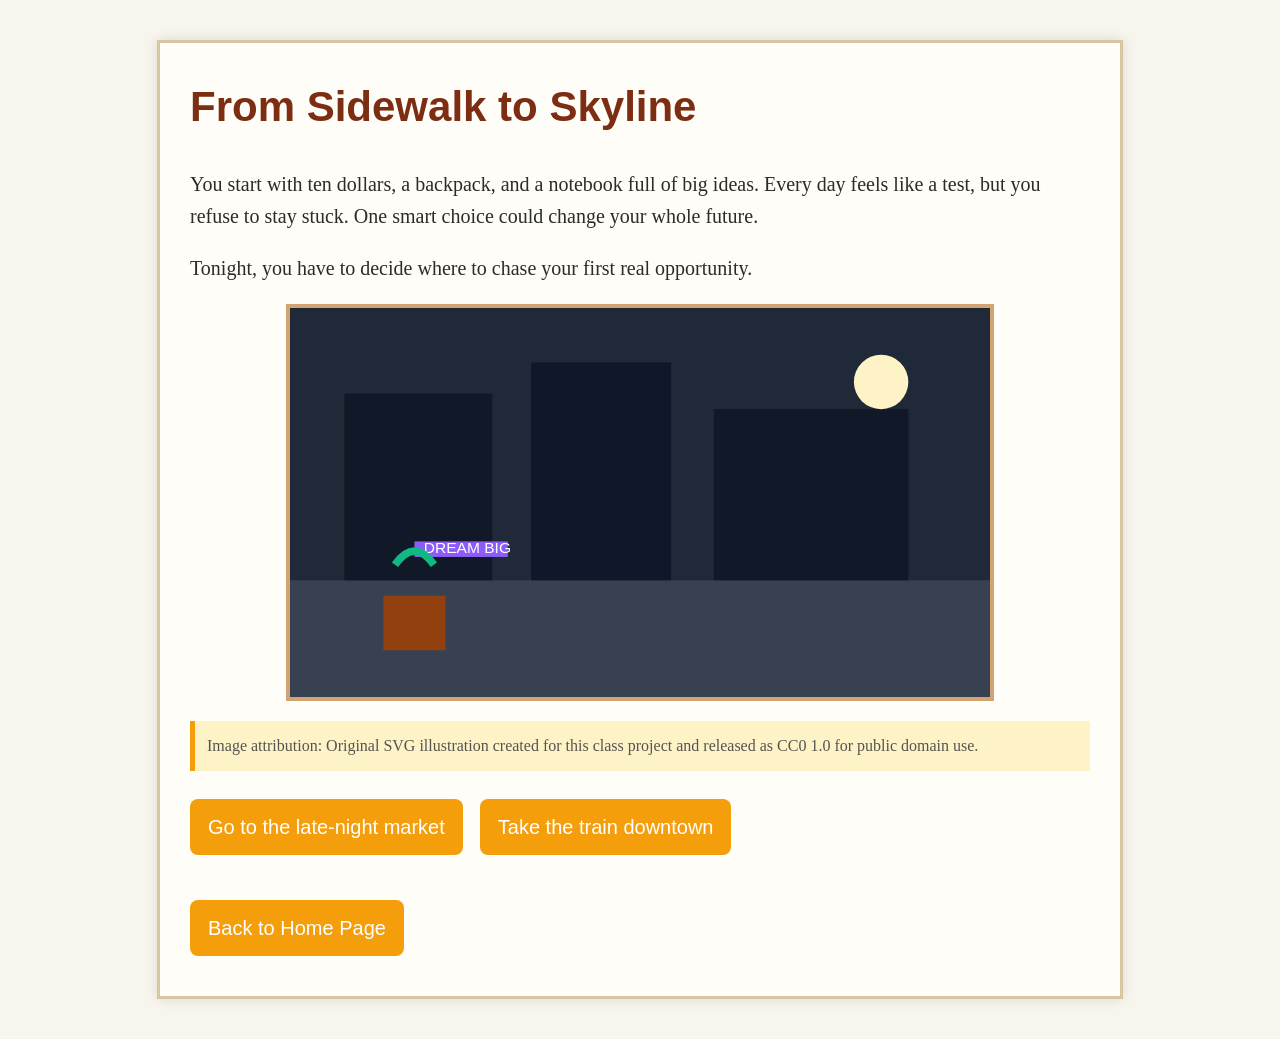
<file: index.html>
<!DOCTYPE html>
<html>
<head>
    <title>From Sidewalk to Skyline</title>
    <link rel="stylesheet" href="style.css">
</head>
<body>
    <div class="container">
        <h1>From Sidewalk to Skyline</h1>
        <p>You start with ten dollars, a backpack, and a notebook full of big ideas. Every day feels like a test, but you refuse to stay stuck. One smart choice could change your whole future.</p>
        <p>Tonight, you have to decide where to chase your first real opportunity.</p>
        <img src="alley.svg" alt="From Sidewalk to Skyline">
        <p class="credit">Image attribution: Original SVG illustration created for this class project and released as CC0 1.0 for public domain use.</p>
        <div class="choices">
            <a href="market.html">Go to the late-night market</a>
            <a href="train.html">Take the train downtown</a>
        </div>
        <div class="footer-links">
            <a class="home-link" href="index.html">Back to Home Page</a>
        </div>
    </div>
</body>
</html>
</file>
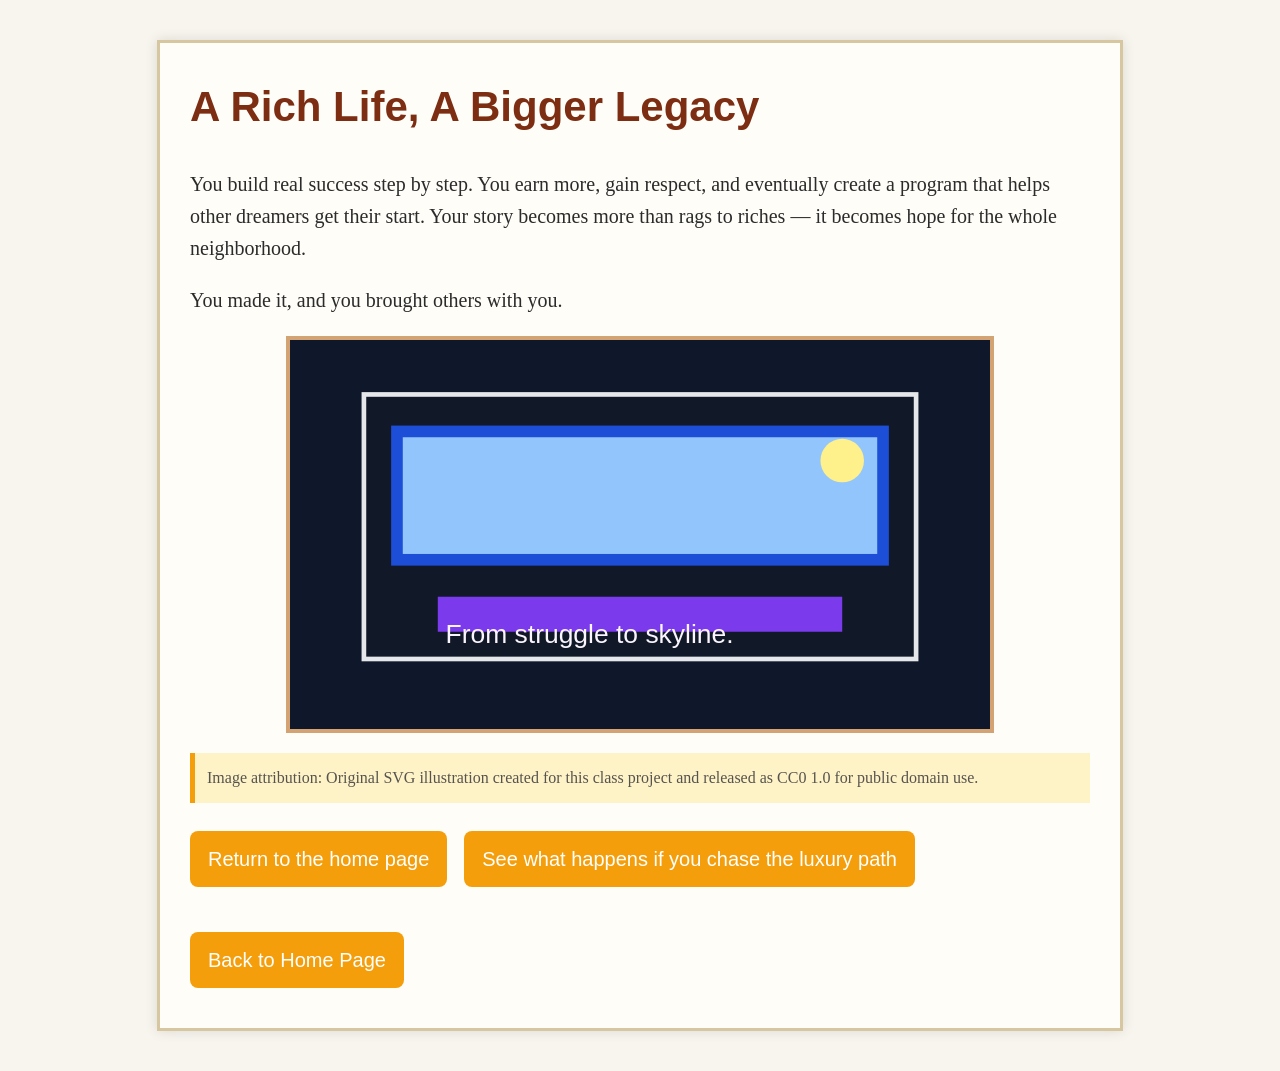
<file: community.html>
<!DOCTYPE html>
<html>
<head>
    <title>Legacy of Wealth</title>
    <link rel="stylesheet" href="style.css">
</head>
<body>
    <div class="container">
        <h1>A Rich Life, A Bigger Legacy</h1>
        <p>You build real success step by step. You earn more, gain respect, and eventually create a program that helps other dreamers get their start. Your story becomes more than rags to riches — it becomes hope for the whole neighborhood.</p>
        <p>You made it, and you brought others with you.</p>
        <img src="community.svg" alt="A Rich Life, A Bigger Legacy">
        <p class="credit">Image attribution: Original SVG illustration created for this class project and released as CC0 1.0 for public domain use.</p>
        <div class="choices">
            <a href="index.html">Return to the home page</a>
            <a href="penthouse.html">See what happens if you chase the luxury path</a>
        </div>
        <div class="footer-links">
            <a class="home-link" href="index.html">Back to Home Page</a>
        </div>
    </div>
</body>
</html>
</file>
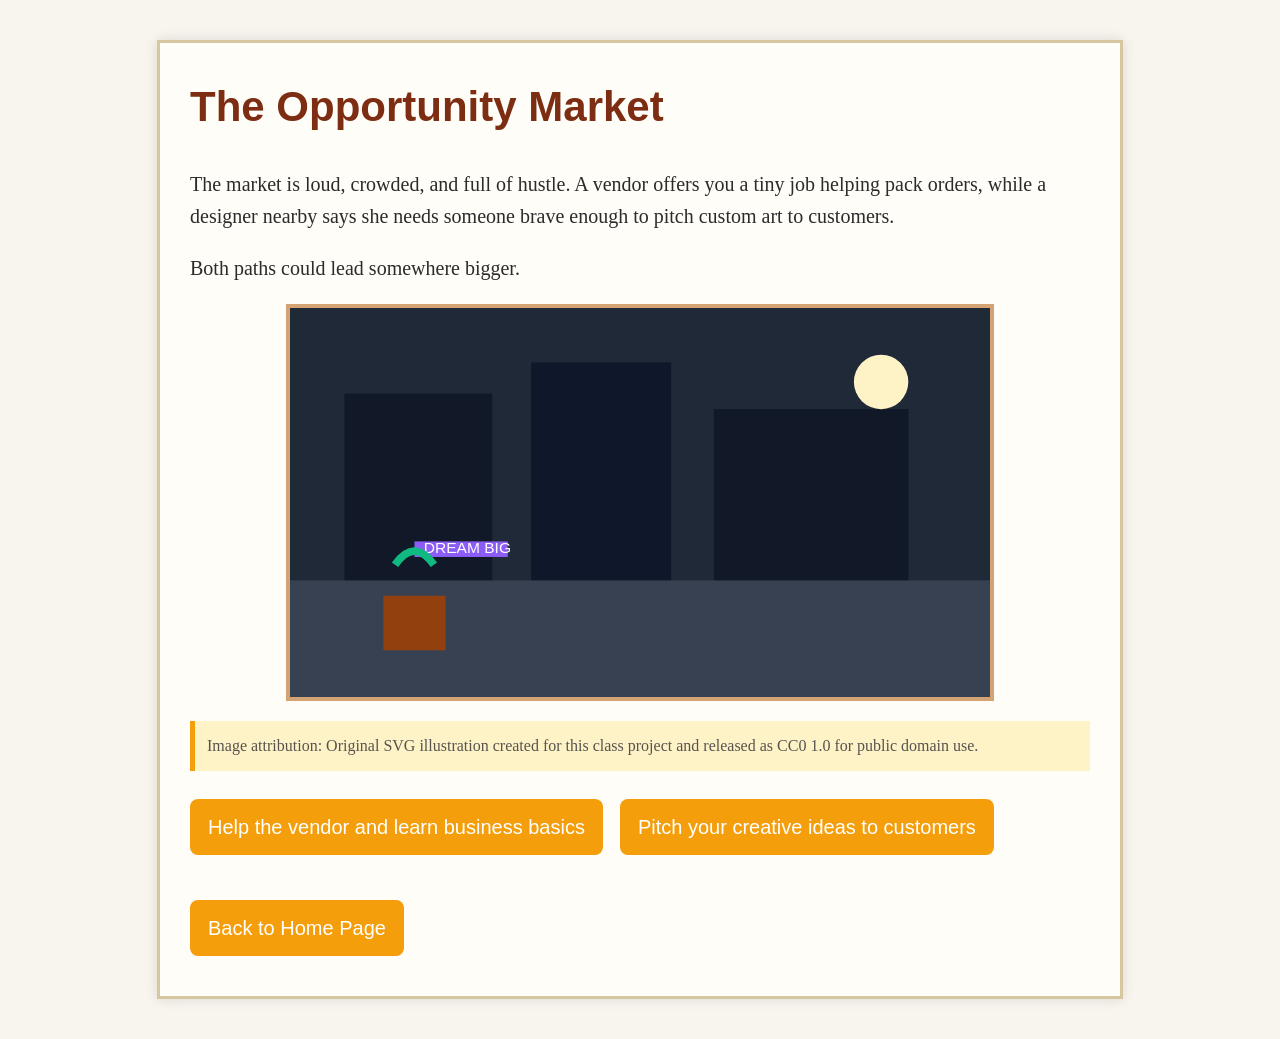
<file: market.html>
<!DOCTYPE html>
<html>
<head>
    <title>Opportunity Market</title>
    <link rel="stylesheet" href="style.css">
</head>
<body>
    <div class="container">
        <h1>The Opportunity Market</h1>
        <p>The market is loud, crowded, and full of hustle. A vendor offers you a tiny job helping pack orders, while a designer nearby says she needs someone brave enough to pitch custom art to customers.</p>
        <p>Both paths could lead somewhere bigger.</p>
        <img src="market.svg" alt="The Opportunity Market">
        <p class="credit">Image attribution: Original SVG illustration created for this class project and released as CC0 1.0 for public domain use.</p>
        <div class="choices">
            <a href="shop.html">Help the vendor and learn business basics</a>
            <a href="studio.html">Pitch your creative ideas to customers</a>
        </div>
        <div class="footer-links">
            <a class="home-link" href="index.html">Back to Home Page</a>
        </div>
    </div>
</body>
</html>
</file>
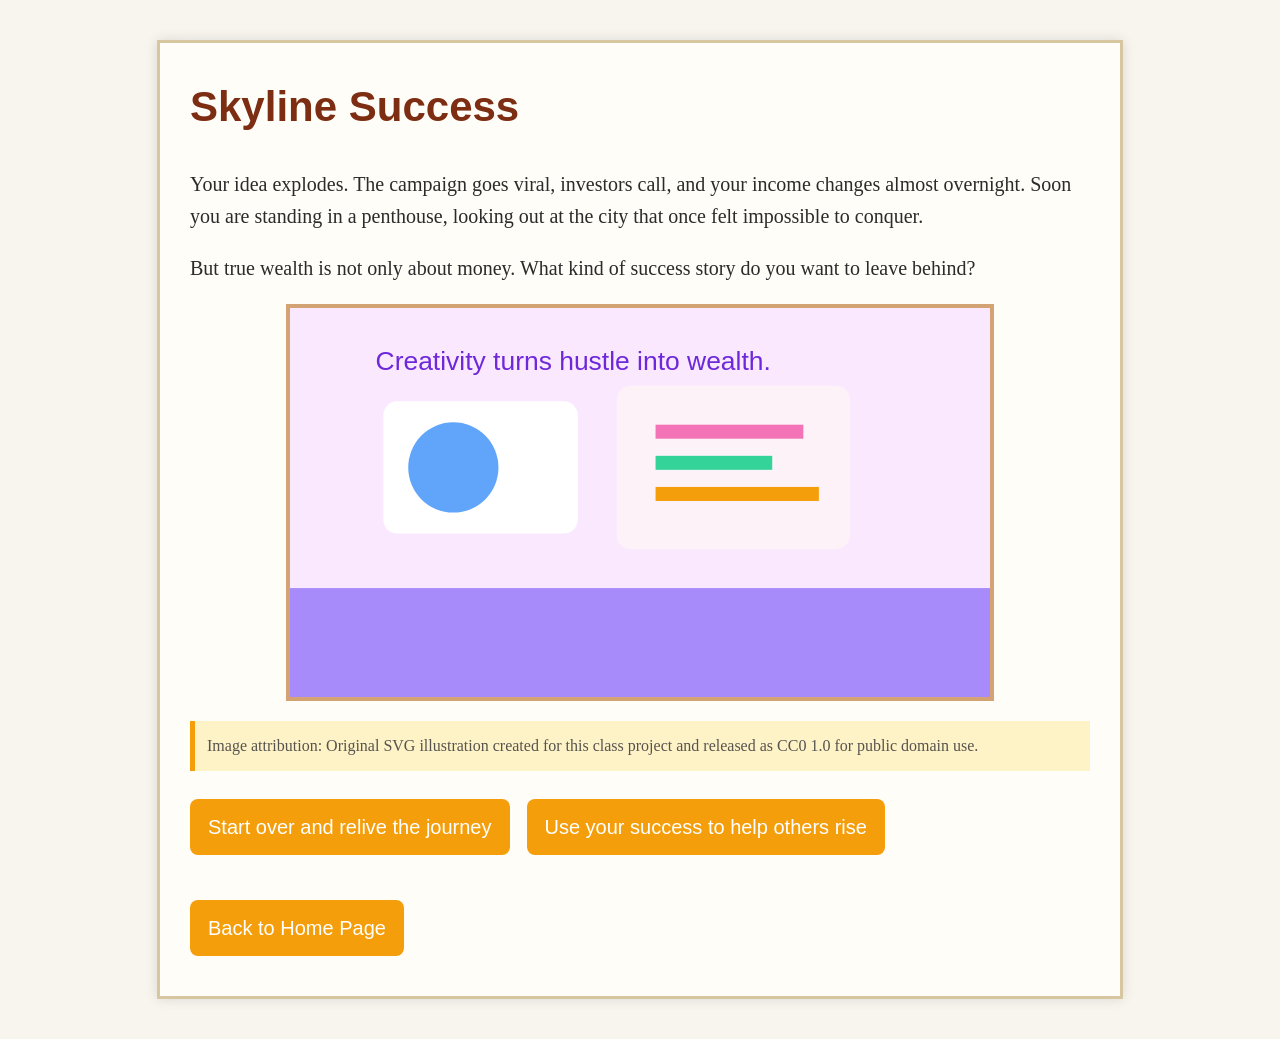
<file: penthouse.html>
<!DOCTYPE html>
<html>
<head>
    <title>Skyline Success</title>
    <link rel="stylesheet" href="style.css">
</head>
<body>
    <div class="container">
        <h1>Skyline Success</h1>
        <p>Your idea explodes. The campaign goes viral, investors call, and your income changes almost overnight. Soon you are standing in a penthouse, looking out at the city that once felt impossible to conquer.</p>
        <p>But true wealth is not only about money. What kind of success story do you want to leave behind?</p>
        <img src="penthouse.svg" alt="Skyline Success">
        <p class="credit">Image attribution: Original SVG illustration created for this class project and released as CC0 1.0 for public domain use.</p>
        <div class="choices">
            <a href="index.html">Start over and relive the journey</a>
            <a href="community.html">Use your success to help others rise</a>
        </div>
        <div class="footer-links">
            <a class="home-link" href="index.html">Back to Home Page</a>
        </div>
    </div>
</body>
</html>
</file>
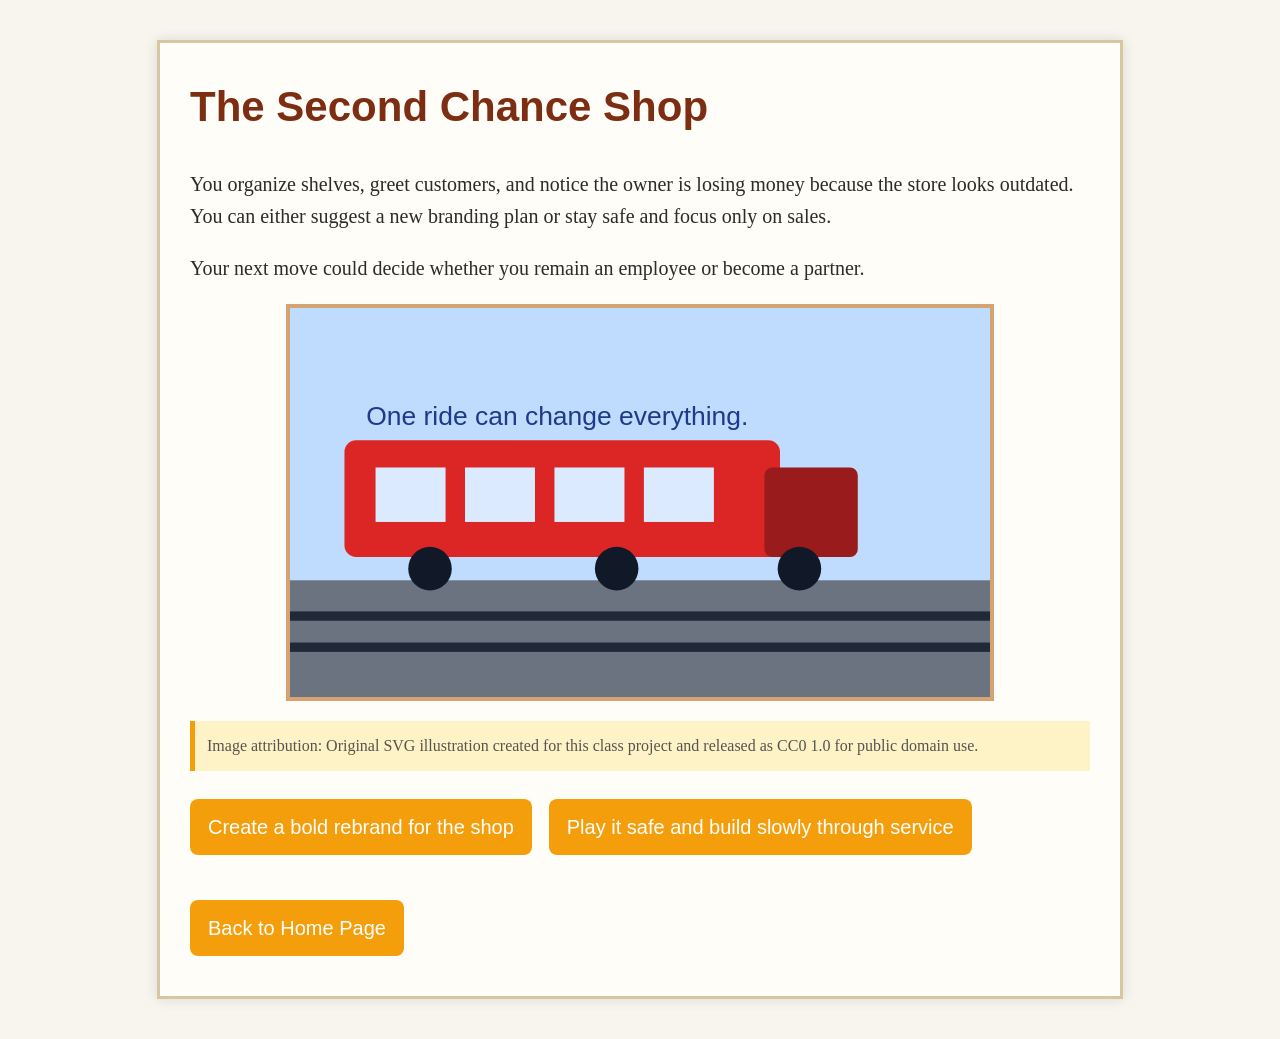
<file: shop.html>
<!DOCTYPE html>
<html>
<head>
    <title>Second Chance Shop</title>
    <link rel="stylesheet" href="style.css">
</head>
<body>
    <div class="container">
        <h1>The Second Chance Shop</h1>
        <p>You organize shelves, greet customers, and notice the owner is losing money because the store looks outdated. You can either suggest a new branding plan or stay safe and focus only on sales.</p>
        <p>Your next move could decide whether you remain an employee or become a partner.</p>
        <img src="shop.svg" alt="The Second Chance Shop">
        <p class="credit">Image attribution: Original SVG illustration created for this class project and released as CC0 1.0 for public domain use.</p>
        <div class="choices">
            <a href="penthouse.html">Create a bold rebrand for the shop</a>
            <a href="community.html">Play it safe and build slowly through service</a>
        </div>
        <div class="footer-links">
            <a class="home-link" href="index.html">Back to Home Page</a>
        </div>
    </div>
</body>
</html>
</file>
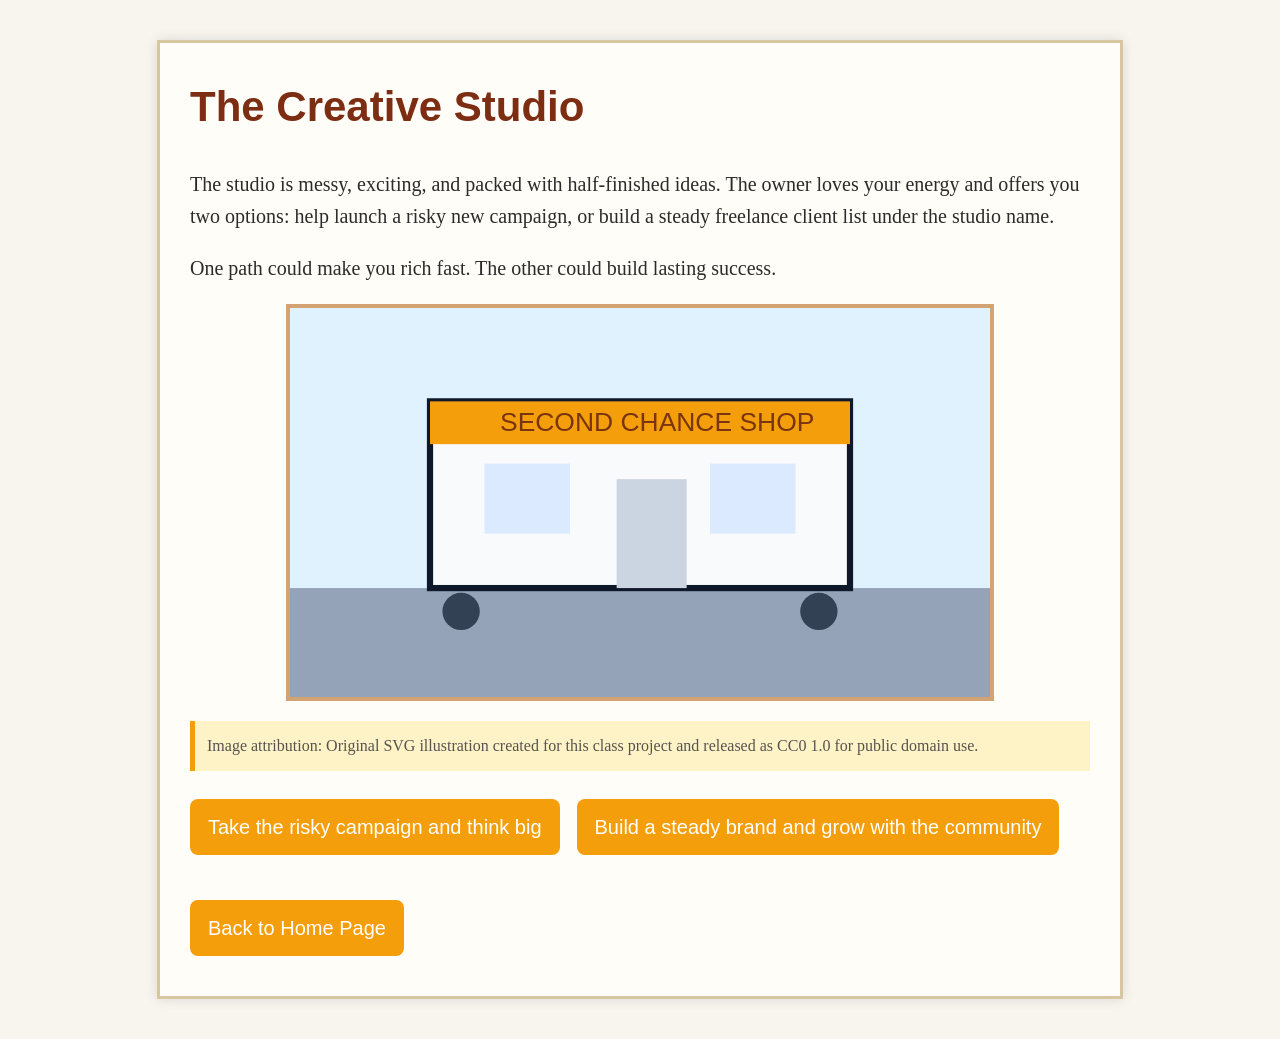
<file: studio.html>
<!DOCTYPE html>
<html>
<head>
    <title>The Creative Studio</title>
    <link rel="stylesheet" href="style.css">
</head>
<body>
    <div class="container">
        <h1>The Creative Studio</h1>
        <p>The studio is messy, exciting, and packed with half-finished ideas. The owner loves your energy and offers you two options: help launch a risky new campaign, or build a steady freelance client list under the studio name.</p>
        <p>One path could make you rich fast. The other could build lasting success.</p>
        <img src="studio.svg" alt="The Creative Studio">
        <p class="credit">Image attribution: Original SVG illustration created for this class project and released as CC0 1.0 for public domain use.</p>
        <div class="choices">
            <a href="penthouse.html">Take the risky campaign and think big</a>
            <a href="community.html">Build a steady brand and grow with the community</a>
        </div>
        <div class="footer-links">
            <a class="home-link" href="index.html">Back to Home Page</a>
        </div>
    </div>
</body>
</html>
</file>
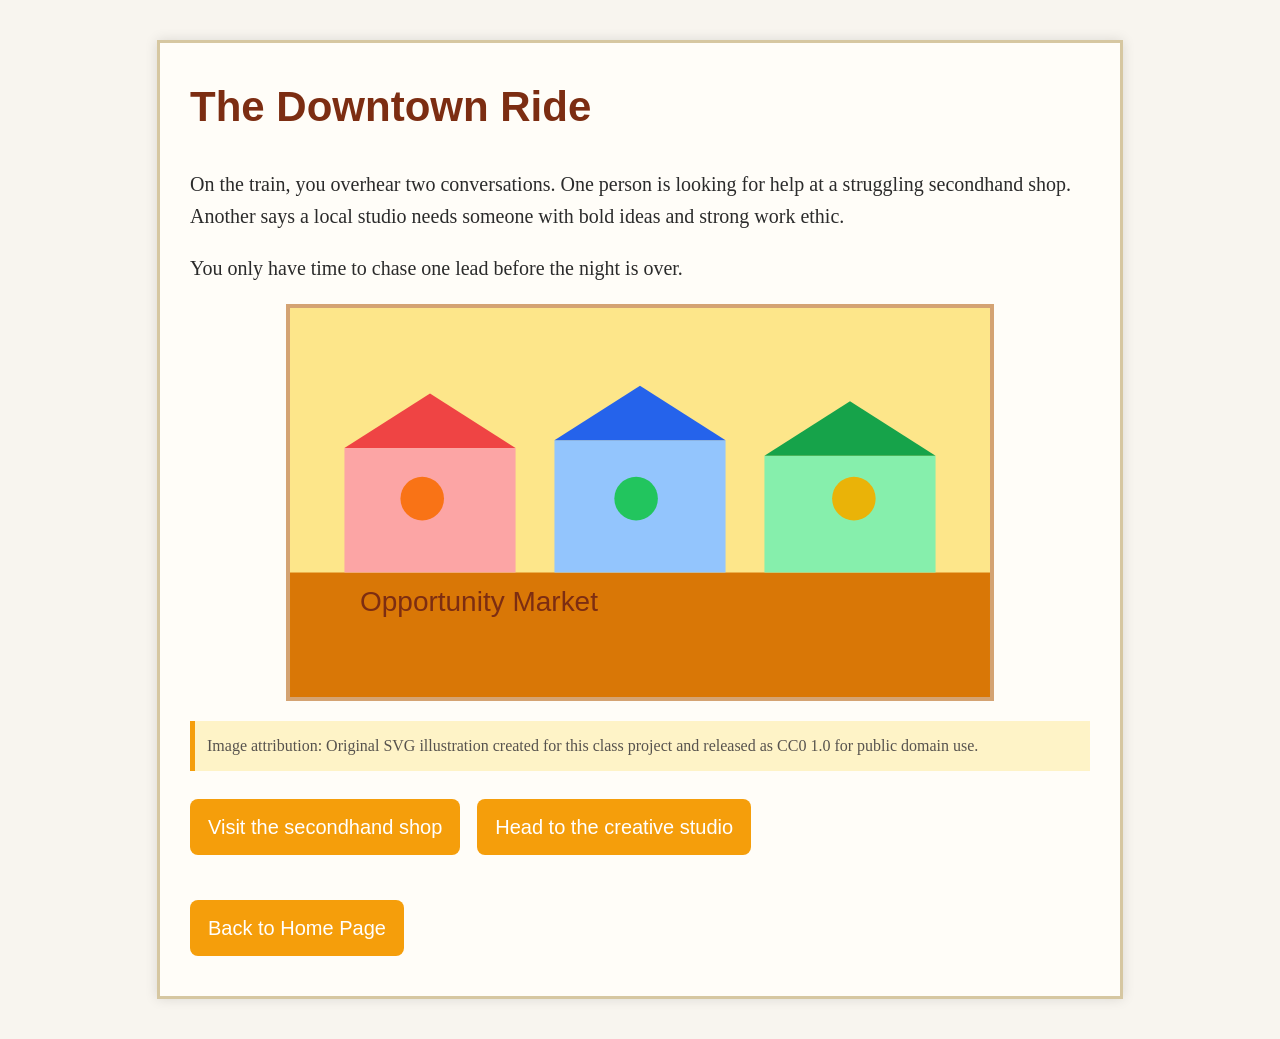
<file: train.html>
<!DOCTYPE html>
<html>
<head>
    <title>Downtown Train</title>
    <link rel="stylesheet" href="style.css">
</head>
<body>
    <div class="container">
        <h1>The Downtown Ride</h1>
        <p>On the train, you overhear two conversations. One person is looking for help at a struggling secondhand shop. Another says a local studio needs someone with bold ideas and strong work ethic.</p>
        <p>You only have time to chase one lead before the night is over.</p>
        <img src="train.svg" alt="The Downtown Ride">
        <p class="credit">Image attribution: Original SVG illustration created for this class project and released as CC0 1.0 for public domain use.</p>
        <div class="choices">
            <a href="shop.html">Visit the secondhand shop</a>
            <a href="studio.html">Head to the creative studio</a>
        </div>
        <div class="footer-links">
            <a class="home-link" href="index.html">Back to Home Page</a>
        </div>
    </div>
</body>
</html>
</file>
<file: style.css>
body {
    background-color: #f8f5ef;
    color: #2b2b2b;
    font-family: Georgia, "Times New Roman", serif;
    font-size: 20px;
    line-height: 1.6;
    margin: 0;
}

.container {
    max-width: 900px;
    margin: 40px auto;
    background-color: #fffdf8;
    padding: 30px;
    border: 3px solid #d6c7a1;
    box-shadow: 0 0 12px rgba(0,0,0,0.12);
}

h1 {
    color: #7c2d12;
    font-family: Arial, Helvetica, sans-serif;
    font-size: 42px;
    margin-top: 0;
}

p {
    margin-bottom: 18px;
}

img {
    width: 100%;
    max-width: 700px;
    height: auto;
    display: block;
    margin: 20px auto;
    border: 4px solid #d4a373;
}

.choices a, .home-link {
    display: inline-block;
    margin: 10px 12px 10px 0;
    padding: 12px 18px;
    background-color: #f59e0b;
    color: #ffffff;
    text-decoration: none;
    font-family: Arial, Helvetica, sans-serif;
    font-size: 20px;
    border-radius: 8px;
}

.choices a:hover, .home-link:hover {
    background-color: #b45309;
    text-decoration: underline;
}

.credit {
    font-size: 16px;
    color: #57534e;
    background-color: #fef3c7;
    padding: 12px;
    border-left: 5px solid #f59e0b;
}

.footer-links {
    margin-top: 25px;
}
</file>
